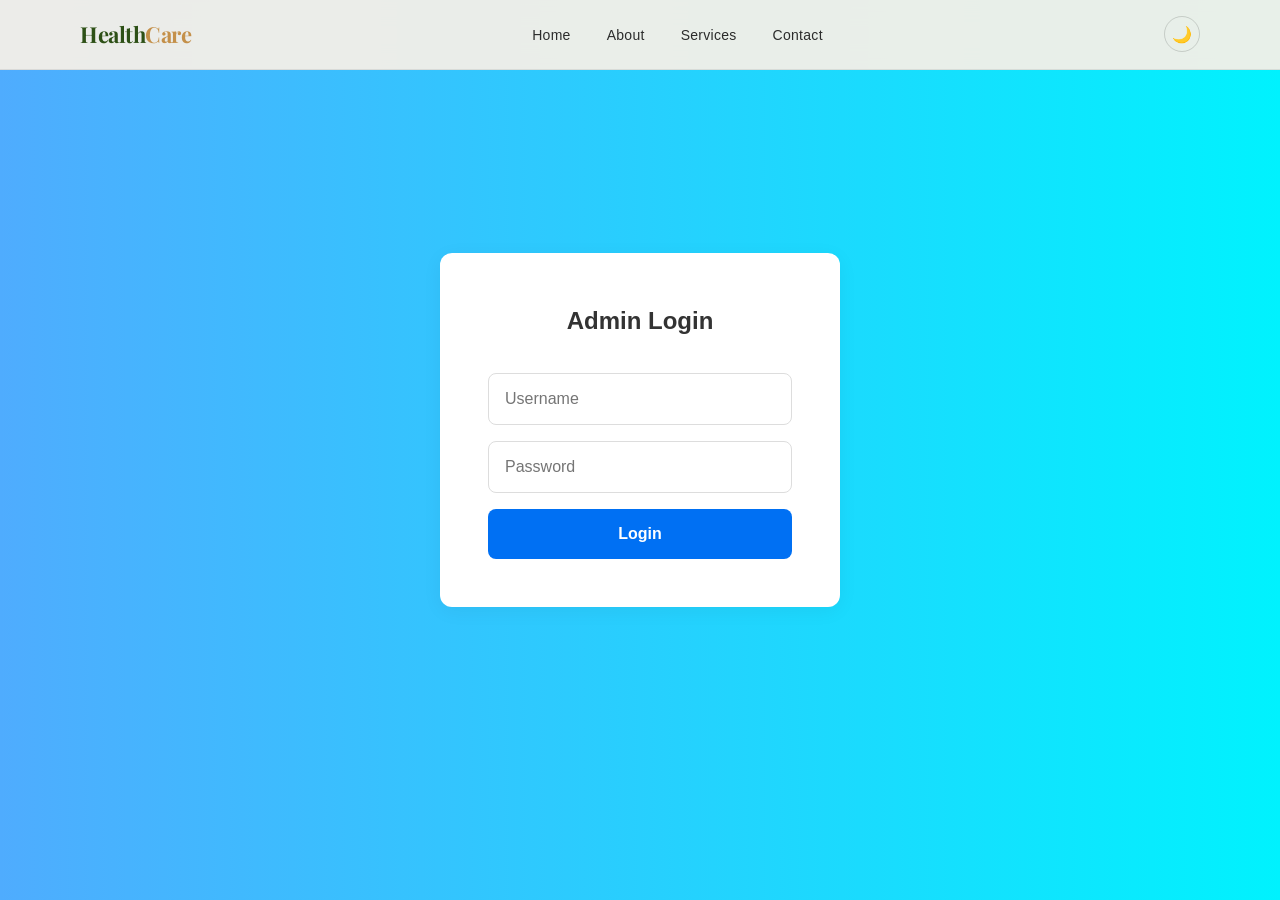
<file: login.html>
<!DOCTYPE html>
<html lang="en">
<head>
    <meta charset="UTF-8">
    <meta name="viewport" content="width=device-width, initial-scale=1.0">
    <title>Admin Login - HealthCare</title>
    <link rel="stylesheet" href="style.css">
    <style>
        .login-wrap {
            display: flex;
            justify-content: center;
            align-items: center;
            min-height: 80vh;
        }
        .login-container {
            background-color: var(--card-bg, #ffffff);
            padding: 3rem;
            border-radius: 12px;
            box-shadow: 0 4px 20px rgba(0,0,0,0.05);
            width: 100%;
            max-width: 400px;
            text-align: center;
        }
        body.dark .login-container {
            background-color: var(--card-bg, #222);
            box-shadow: 0 4px 20px rgba(0,0,0,0.5);
        }
        .login-title {
            margin-bottom: 2rem;
            color: var(--text-color, #333);
        }
        body.dark .login-title {
            color: var(--text-color, #eee);
        }
        .login-container form {
            display: flex;
            flex-direction: column;
            gap: 1rem;
        }
        .login-container input {
            padding: 1rem;
            border: 1px solid #ddd;
            border-radius: 8px;
            font-size: 1rem;
        }
        body.dark .login-container input {
            background-color: #333;
            border: 1px solid #444;
            color: #eee;
        }
        .login-container button {
            padding: 1rem;
            background-color: #0070f3;
            color: white;
            border: none;
            border-radius: 8px;
            font-size: 1rem;
            cursor: pointer;
            font-weight: bold;
            transition: background-color 0.2s;
        }
        .login-container button:hover {
            background-color: #005bb5;
        }
        .error-message {
            color: #d9534f;
            background: #fdf7f7;
            padding: 0.5rem;
            border-radius: 4px;
            margin-bottom: 1rem;
            border: 1px solid #d9534f;
        }
        body.dark .error-message {
            background: #4a1919;
            color: #ffb3b3;
            border-color: #a83d3d;
        }
    </style>
</head>
<body>
<header class="navbar">
    <div class="nav-inner">
        <a href="/" class="logo">Health<span>Care</span></a>
        <ul class="nav-links">
            <li><a href="/" class="nav-link">Home</a></li>
            <li><a href="about.html" class="nav-link">About</a></li>
            <li><a href="servives.html" class="nav-link">Services</a></li>
            <li><a href="contact.html" class="nav-link">Contact</a></li>
        </ul>
        <button class="dark-toggle" onclick="document.body.classList.toggle('dark')">🌙</button>
    </div>
</header>
<section class="login-wrap">
    <div class="login-container">
        <h2 class="login-title">Admin Login</h2>
        <p class="error-message" id="error-message" style="display: none;">Invalid username or password.</p>
        <form action="/login" method="POST">
            <input type="text" name="username" placeholder="Username" required>
            <input type="password" name="password" placeholder="Password" required>
            <button type="submit">Login</button>
        </form>
    </div>
</section>
<script>
    if (new URLSearchParams(window.location.search).get('error') === '1') {
        document.getElementById('error-message').style.display = 'block';
    }
</script>
</body>
</html>
</file>
<file: style.css>
@import url('https://fonts.googleapis.com/css2?family=Playfair+Display:wght@400;600;700&family=DM+Sans:wght@300;400;500&display=swap');

:root {
    --cream: #F5F0E8;
    --dark: #1A1A1A;
    --forest: #2D5016;
    --sage: #7A9E5F;
    --warm: #C4904A;
    --blush: #E8D5C4;
    --text: #2C2C2C;
    --muted: #7A7A6E;
    --white: #FFFFFF;
    --nav-h: 70px;
}

* { margin: 0; padding: 0; box-sizing: border-box; }
html { scroll-behavior: smooth; }

body {
    font-family: 'DM Sans', sans-serif;
    background: var(--cream);
    color: var(--text);
    font-size: 16px;
    line-height: 1.7;
    transition: background 0.4s, color 0.4s;
}

.appointment-container {
  width: 350px;
  margin: 50px auto;
  padding: 25px;
  background: rgba(255, 255, 255, 0.1);
  backdrop-filter: blur(10px);
  border-radius: 15px;
  box-shadow: 0 8px 20px rgba(0,0,0,0.2);
  text-align: center;
  color: white;
}



.appointment-container h2 {
  margin-bottom: 20px;
}

.appointment-container input {
  width: 90%;
  padding: 10px;
  margin: 10px 0;
  border: none;
  border-radius: 8px;
  outline: none;
}

.appointment-container button {
  width: 95%;
  padding: 10px;
  background: #00b894;
  color: white;
  border: none;
  border-radius: 8px;
  cursor: pointer;
  font-size: 16px;
}

.appointment-box {
  background: #ffffff;
  color: #333;
}

.appointment-box {
  background: rgba(255, 255, 255, 0.2);
  backdrop-filter: blur(10px);
  color: white;
}

.appointment-box {
  background: #1e3a8a;
  color: white;
}


.appointment-container button:hover {
  background: #019875;
}
body {
  background: linear-gradient(to right, #4facfe, #00f2fe);
  font-family: Arial, sans-serif;
}



body.dark {
    --cream: #141410;
    --white: #1E1E18;
    --text: #E8E4DA;
    --muted: #9A9A8A;
    --blush: #2A2620;
}
body.dark .navbar { background: rgba(20,20,16,0.96); border-color: #2A2A20; }
body.dark .nav-link { color: #C8C4BA; }
body.dark .card-item, body.dark .info-block, body.dark .vital-box,
body.dark .bmi-wrap, body.dark .nutrition-wrap, body.dark .food-box,
body.dark .tip-strip, body.dark .contact-form-box, body.dark .contact-info-box { background: #1E1E18; border-color: #2A2A20; }
body.dark footer { background: #0E0E0A; }

.navbar {
    position: sticky; top: 0; z-index: 200; height: var(--nav-h);
    background: rgba(245,240,232,0.95);
    backdrop-filter: blur(12px);
    border-bottom: 1px solid rgba(0,0,0,0.08);
    display: flex; align-items: center;
}
.nav-inner {
    width: 100%; max-width: 1200px; margin: auto; padding: 0 40px;
    display: flex; align-items: center; justify-content: space-between;
}
.logo {
    font-family: 'Playfair Display', serif; font-size: 22px; font-weight: 700;
    color: var(--forest); text-decoration: none; letter-spacing: -0.5px;
}
.logo span { color: var(--warm); }
.nav-links { display: flex; align-items: center; gap: 36px; list-style: none; }
.nav-link {
    font-size: 14px; font-weight: 500; color: var(--text);
    text-decoration: none; letter-spacing: 0.02em; position: relative; transition: color 0.2s;
}
.nav-link::after {
    content: ''; position: absolute; bottom: -4px; left: 0;
    width: 0; height: 2px; background: var(--sage); transition: width 0.3s ease;
}
.nav-link:hover::after, .nav-link.active::after { width: 100%; }
.nav-link.active { color: var(--forest); }
.dark-toggle {
    width: 36px; height: 36px; border: 1.5px solid rgba(0,0,0,0.15);
    border-radius: 50%; background: transparent; cursor: pointer;
    font-size: 16px; display: flex; align-items: center; justify-content: center;
    transition: border-color 0.2s;
}
.dark-toggle:hover { border-color: var(--sage); }

/* HERO */
.hero-wrap {
    min-height: calc(100vh - var(--nav-h));
    display: grid; grid-template-columns: 1fr 1fr;
    max-width: 1200px; margin: auto; padding: 0 40px;
    align-items: center; gap: 60px;
}
.hero-eyebrow {
    font-size: 13px; font-weight: 500; letter-spacing: 0.14em;
    text-transform: uppercase; color: var(--sage); margin-bottom: 20px;
}
.hero-title {
    font-family: 'Playfair Display', serif;
    font-size: clamp(38px, 5vw, 58px); font-weight: 700; line-height: 1.1;
    color: var(--dark); margin-bottom: 22px;
}
body.dark .hero-title { color: var(--text); }
.hero-title em { color: var(--sage); font-style: normal; }
.hero-sub { font-size: 17px; color: var(--muted); max-width: 440px; margin-bottom: 40px; line-height: 1.7; }
.hero-cta {
    display: inline-flex; align-items: center; gap: 10px;
    background: var(--forest); color: #fff; padding: 14px 28px;
    border-radius: 100px; font-size: 15px; font-weight: 500;
    text-decoration: none; transition: background 0.25s, transform 0.2s;
}
.hero-cta:hover { background: var(--sage); transform: translateY(-2px); }
.hero-visual { position: relative; height: 520px; }
.hero-img {
    width: 100%; height: 100%; object-fit: cover;
    border-radius: 24px 24px 80px 24px; display: block;
}
.hero-badge {
    position: absolute; bottom: 32px; left: -24px;
    background: var(--white); border-radius: 16px; padding: 18px 22px;
    box-shadow: 0 12px 40px rgba(0,0,0,0.12);
    display: flex; align-items: center; gap: 14px;
}
.badge-num { font-family: 'Playfair Display', serif; font-size: 28px; font-weight: 700; color: var(--forest); }
.badge-label { font-size: 13px; color: var(--muted); line-height: 1.4; }

/* CARDS */
.cards-section { padding: 40px 40px 100px; max-width: 1200px; margin: auto; }
.cards-label { font-size: 13px; letter-spacing: 0.12em; text-transform: uppercase; color: var(--muted); margin-bottom: 28px; }
.cards-grid { display: grid; grid-template-columns: repeat(3, 1fr); gap: 20px; }
.card-item {
    position: relative; background: var(--white); border-radius: 20px;
    overflow: hidden; text-decoration: none; color: inherit;
    border: 1px solid rgba(0,0,0,0.06);
    transition: transform 0.3s ease, box-shadow 0.3s ease; display: block;
}
.card-item:hover { transform: translateY(-6px); box-shadow: 0 20px 50px rgba(0,0,0,0.10); }
.card-img { width: 100%; height: 200px; object-fit: cover; display: block; }
.card-body { padding: 24px; }
.card-tag {
    font-size: 11px; font-weight: 500; letter-spacing: 0.1em; text-transform: uppercase;
    padding: 4px 10px; border-radius: 100px; display: inline-block; margin-bottom: 12px;
}
.tag-fitness { background: #D4E8FF; color: #1A5FA8; }
.tag-diet    { background: #D8EDD4; color: #2A6B1E; }
.tag-health  { background: #FFE4D4; color: #A8401A; }
.card-title { font-family: 'Playfair Display', serif; font-size: 22px; font-weight: 600; margin-bottom: 8px; color: var(--dark); }
body.dark .card-title { color: var(--text); }
.card-desc { font-size: 14px; color: var(--muted); line-height: 1.6; }
.card-arrow {
    position: absolute; top: 20px; right: 20px; width: 36px; height: 36px;
    border-radius: 50%; background: rgba(255,255,255,0.9);
    display: flex; align-items: center; justify-content: center; font-size: 16px;
    opacity: 0; transition: opacity 0.2s;
}
.card-item:hover .card-arrow { opacity: 1; }

/* PAGE BANNER */
.page-banner {
    padding: 80px 40px 60px; max-width: 1200px; margin: auto;
    display: grid; grid-template-columns: 1fr 1fr; gap: 60px; align-items: center;
}
.banner-tag {
    font-size: 12px; font-weight: 500; letter-spacing: 0.14em; text-transform: uppercase;
    color: var(--sage); margin-bottom: 16px; display: block;
}
.banner-title {
    font-family: 'Playfair Display', serif; font-size: clamp(32px, 4vw, 48px);
    font-weight: 700; line-height: 1.15; color: var(--dark); margin-bottom: 18px;
}
body.dark .banner-title { color: var(--text); }
.banner-desc { font-size: 16px; color: var(--muted); line-height: 1.7; }
.banner-img { width: 100%; height: 340px; object-fit: cover; border-radius: 20px; display: block; }

/* CONTENT */
.content-section { max-width: 1200px; margin: 0 auto 80px; padding: 0 40px; }
.section-heading { font-family: 'Playfair Display', serif; font-size: 28px; font-weight: 600; color: var(--dark); margin-bottom: 8px; }
body.dark .section-heading { color: var(--text); }
.section-sub { font-size: 15px; color: var(--muted); margin-bottom: 36px; }
.section-divider { width: 48px; height: 3px; background: var(--sage); border-radius: 2px; margin-bottom: 36px; }

/* BLOCKS */
.blocks-grid { display: grid; grid-template-columns: repeat(2, 1fr); gap: 20px; }
.info-block {
    background: var(--white); border-radius: 18px; padding: 32px;
    border: 1px solid rgba(0,0,0,0.06); transition: transform 0.25s;
}
.info-block:hover { transform: translateY(-4px); }
.block-icon {
    width: 44px; height: 44px; border-radius: 12px;
    display: flex; align-items: center; justify-content: center; font-size: 20px; margin-bottom: 16px;
}
.icon-blue { background: #D4E8FF; } .icon-green { background: #D8EDD4; }
.icon-orange { background: #FFE4D4; } .icon-purple { background: #E8D8FF; }
.block-title { font-family: 'Playfair Display', serif; font-size: 19px; font-weight: 600; margin-bottom: 10px; color: var(--dark); }
body.dark .block-title { color: var(--text); }
.block-desc { font-size: 14px; color: var(--muted); margin-bottom: 16px; line-height: 1.6; }
.block-list { list-style: none; padding: 0; }
.block-list li {
    font-size: 14px; padding: 6px 0; border-bottom: 1px solid rgba(0,0,0,0.05);
    color: var(--text); display: flex; align-items: center; gap: 8px;
}
body.dark .block-list li { border-color: rgba(255,255,255,0.05); color: var(--muted); }
.block-list li::before { content: ''; width: 6px; height: 6px; border-radius: 50%; background: var(--sage); flex-shrink: 0; }

/* WEEK */
.week-row { display: grid; grid-template-columns: repeat(7, 1fr); gap: 12px; }
.day-tile {
    background: var(--white); border-radius: 14px; padding: 18px 12px;
    text-align: center; border: 1px solid rgba(0,0,0,0.06); transition: border-color 0.2s, transform 0.2s;
}
body.dark .day-tile { background: #1E1E18; border-color: #2A2A20; }
.day-tile:hover { border-color: var(--sage); transform: translateY(-3px); }
.day-name { font-size: 11px; font-weight: 500; letter-spacing: 0.08em; text-transform: uppercase; color: var(--muted); margin-bottom: 8px; }
.day-icon { font-size: 22px; margin-bottom: 8px; display: block; }
.day-activity { font-size: 13px; font-weight: 500; color: var(--text); margin-bottom: 6px; line-height: 1.4; }
.day-time { font-size: 12px; color: var(--sage); font-weight: 500; }

/* TIPS */
.tips-row { display: grid; grid-template-columns: repeat(3, 1fr); gap: 14px; }
.tip-strip {
    background: var(--white); border-left: 3px solid var(--sage);
    padding: 16px 20px; border-radius: 0 12px 12px 0; font-size: 14px;
    color: var(--text); line-height: 1.55;
    border-top: 1px solid rgba(0,0,0,0.05); border-bottom: 1px solid rgba(0,0,0,0.05); border-right: 1px solid rgba(0,0,0,0.05);
}

/* NUTRITION */
.nutrition-wrap {
    background: var(--white); border-radius: 18px; padding: 36px;
    border: 1px solid rgba(0,0,0,0.06); max-width: 680px; margin: 0 auto;
}
.nut-row { margin-bottom: 24px; }
.nut-row:last-child { margin-bottom: 0; }
.nut-meta { display: flex; justify-content: space-between; font-size: 14px; font-weight: 500; margin-bottom: 8px; color: var(--text); }
.nut-track { height: 8px; background: rgba(0,0,0,0.07); border-radius: 100px; overflow: hidden; }
body.dark .nut-track { background: rgba(255,255,255,0.08); }
.nut-bar { height: 100%; border-radius: 100px; }
.bar-cal { background: #C4904A; } .bar-prot { background: #2D5016; }
.bar-carb { background: #7A9E5F; } .bar-fat { background: #C4904A; opacity: 0.5; }
.meal-cal-badge { margin-top: 14px; font-size: 13px; font-weight: 600; color: var(--warm); letter-spacing: 0.04em; }

/* FOOD */
.food-guide { display: grid; grid-template-columns: 1fr 1fr; gap: 20px; }
.food-box { background: var(--white); border-radius: 18px; padding: 28px; border: 1px solid rgba(0,0,0,0.06); }
.food-box-title { font-family: 'Playfair Display', serif; font-size: 18px; font-weight: 600; margin-bottom: 20px; }
.food-box.eat .food-box-title { color: var(--forest); }
.food-box.avoid .food-box-title { color: #A83020; }
.food-list { list-style: none; }
.food-list li { padding: 8px 0; font-size: 14px; border-bottom: 1px solid rgba(0,0,0,0.05); color: var(--text); }
body.dark .food-list li { border-color: rgba(255,255,255,0.05); }
.food-list li:last-child { border-bottom: none; }

/* VITALS */
.vitals-row { display: grid; grid-template-columns: repeat(3, 1fr); gap: 16px; }
.vital-box {
    background: var(--white); border-radius: 16px; padding: 24px;
    border: 1px solid rgba(0,0,0,0.06); display: flex; flex-direction: column; gap: 6px; transition: transform 0.2s;
}
.vital-box:hover { transform: translateY(-3px); }
.vital-label { font-size: 12px; text-transform: uppercase; letter-spacing: 0.1em; color: var(--muted); font-weight: 500; }
.vital-number { font-family: 'Playfair Display', serif; font-size: 30px; font-weight: 700; color: var(--dark); line-height: 1; }
body.dark .vital-number { color: var(--text); }
.vital-unit { font-size: 13px; font-weight: 400; color: var(--muted); }
.vital-pill { display: inline-block; font-size: 11px; font-weight: 600; padding: 3px 10px; border-radius: 100px; margin-top: 4px; width: fit-content; }
.pill-ok   { background: #D8EDD4; color: #2A6B1E; }
.pill-warn { background: #FFF0D4; color: #8A5A10; }

/* BMI */
.bmi-wrap { background: var(--white); border-radius: 18px; padding: 36px; border: 1px solid rgba(0,0,0,0.06); max-width: 640px; margin: 0 auto; }
.bmi-inputs { display: grid; grid-template-columns: 1fr 1fr; gap: 16px; margin-bottom: 20px; }
.form-label { display: block; font-size: 13px; font-weight: 500; color: var(--muted); margin-bottom: 8px; letter-spacing: 0.04em; }
.form-input {
    width: 100%; padding: 12px 16px; border: 1.5px solid rgba(0,0,0,0.12);
    border-radius: 10px; font-size: 15px; font-family: 'DM Sans', sans-serif;
    background: var(--cream); color: var(--text); outline: none; transition: border-color 0.2s;
}
body.dark .form-input { background: #141410; border-color: rgba(255,255,255,0.12); color: var(--text); }
.form-input:focus { border-color: var(--sage); }
.bmi-btn {
    width: 100%; padding: 13px; background: var(--forest); color: #fff;
    font-size: 15px; font-weight: 500; font-family: 'DM Sans', sans-serif;
    border: none; border-radius: 10px; cursor: pointer; transition: background 0.2s, transform 0.15s; margin-bottom: 24px;
}
.bmi-btn:hover { background: var(--sage); transform: translateY(-1px); }
.bmi-result { text-align: center; padding: 20px 0; display: none; }
.bmi-num { font-family: 'Playfair Display', serif; font-size: 56px; font-weight: 700; line-height: 1; }
.bmi-verdict { font-size: 16px; font-weight: 500; margin-top: 8px; }
.bmi-scale { display: grid; grid-template-columns: repeat(4, 1fr); border-radius: 10px; overflow: hidden; font-size: 12px; font-weight: 500; }
.scale-cell { padding: 10px 6px; text-align: center; color: #fff; line-height: 1.3; }
.sc-under { background: #4A90D9; } .sc-normal { background: #7A9E5F; }
.sc-over  { background: #C4904A; } .sc-obese  { background: #C0392B; }

/* ABOUT STATS */
.stats-band {
    background: var(--forest); padding: 60px 40px;
    display: flex; justify-content: center; gap: 80px; flex-wrap: wrap; margin-bottom: 80px;
}
.stat-item { text-align: center; }
.stat-number { font-family: 'Playfair Display', serif; font-size: 44px; font-weight: 700; color: #fff; display: block; }
.stat-label { font-size: 14px; color: rgba(255,255,255,0.65); margin-top: 4px; }

/* CONTACT */
.contact-layout { display: grid; grid-template-columns: 1fr 1.6fr; gap: 32px; align-items: start; }
.contact-info-col { display: flex; flex-direction: column; gap: 16px; }
.contact-info-box { background: var(--white); border-radius: 14px; padding: 22px 24px; border: 1px solid rgba(0,0,0,0.06); display: flex; align-items: center; gap: 16px; }
.info-icon-circle { width: 42px; height: 42px; border-radius: 50%; background: #D8EDD4; display: flex; align-items: center; justify-content: center; font-size: 18px; flex-shrink: 0; }
.info-box-label { font-size: 12px; color: var(--muted); margin-bottom: 3px; text-transform: uppercase; letter-spacing: 0.06em; }
.info-box-val { font-size: 15px; font-weight: 500; color: var(--text); }
.contact-form-box { background: var(--white); border-radius: 18px; padding: 36px; border: 1px solid rgba(0,0,0,0.06); }
.form-title { font-family: 'Playfair Display', serif; font-size: 22px; font-weight: 600; color: var(--dark); margin-bottom: 24px; }
body.dark .form-title { color: var(--text); }
.form-row { margin-bottom: 18px; }
.contact-textarea {
    width: 100%; padding: 12px 16px; border: 1.5px solid rgba(0,0,0,0.12);
    border-radius: 10px; font-size: 15px; font-family: 'DM Sans', sans-serif;
    background: var(--cream); color: var(--text); outline: none; resize: vertical; transition: border-color 0.2s;
}
body.dark .contact-textarea { background: #141410; border-color: rgba(255,255,255,0.12); }
.contact-textarea:focus { border-color: var(--sage); }
.send-btn {
    width: 100%; padding: 14px; background: var(--forest); color: #fff;
    font-size: 15px; font-weight: 500; font-family: 'DM Sans', sans-serif;
    border: none; border-radius: 10px; cursor: pointer; transition: background 0.2s, transform 0.15s;
}
.send-btn:hover { background: var(--sage); transform: translateY(-1px); }

/* FOOTER */
footer { background: var(--dark); color: rgba(255,255,255,0.5); text-align: center; padding: 40px 20px; font-size: 13px; }
.footer-logo { font-family: 'Playfair Display', serif; font-size: 20px; color: #fff; display: block; margin-bottom: 10px; }
footer a { color: rgba(255,255,255,0.6); text-decoration: none; }
.footer-links { display: flex; gap: 24px; justify-content: center; margin-bottom: 20px; flex-wrap: wrap; }

@media (max-width: 900px) {
    .hero-wrap, .page-banner, .contact-layout { grid-template-columns: 1fr; }
    .hero-visual { height: 280px; }
    .cards-grid, .blocks-grid, .food-guide { grid-template-columns: 1fr; }
    .vitals-row { grid-template-columns: repeat(2, 1fr); }
    .week-row { grid-template-columns: repeat(4, 1fr); }
    .tips-row { grid-template-columns: 1fr 1fr; }
    .bmi-inputs { grid-template-columns: 1fr; }
    .nav-inner { padding: 0 20px; }
    .hero-badge { display: none; }
    .content-section, .cards-section, .page-banner { padding: 0 20px; }
    .stats-band { gap: 40px; padding: 40px 20px; }
}
</file>
